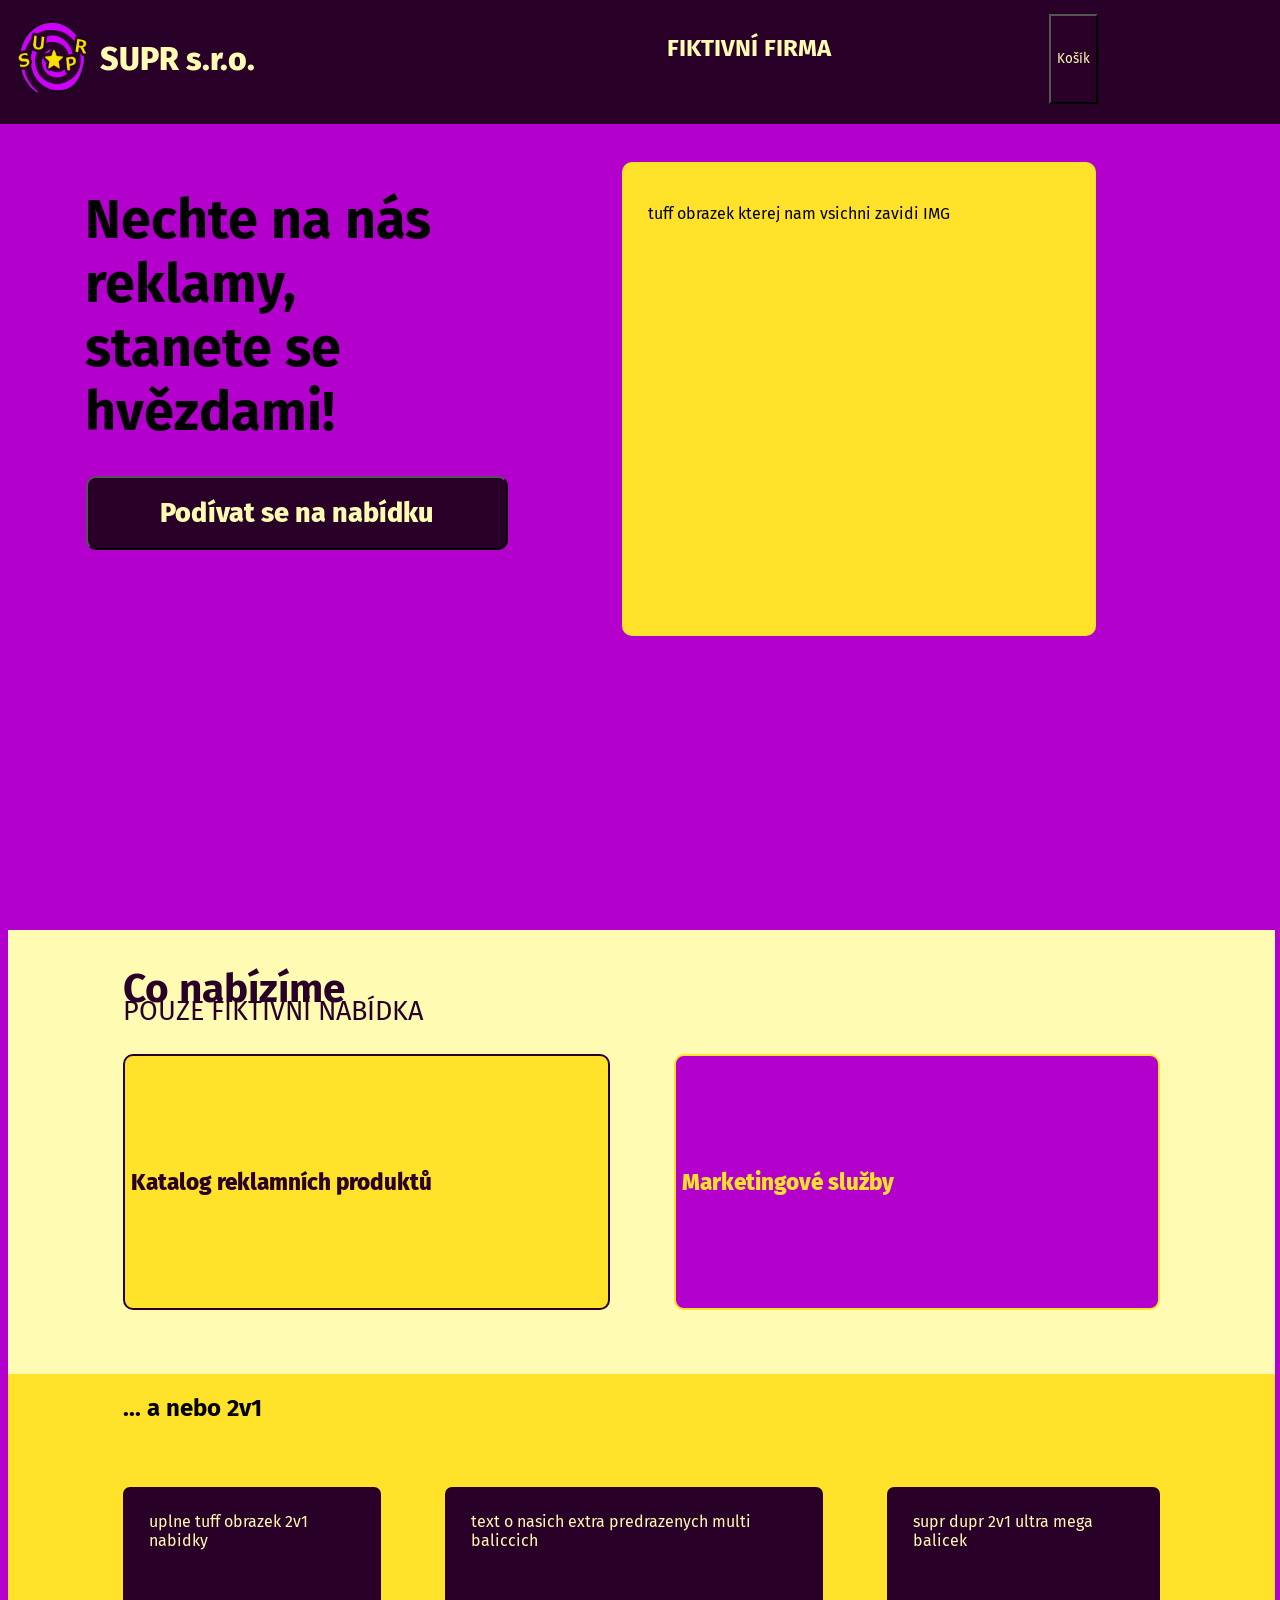
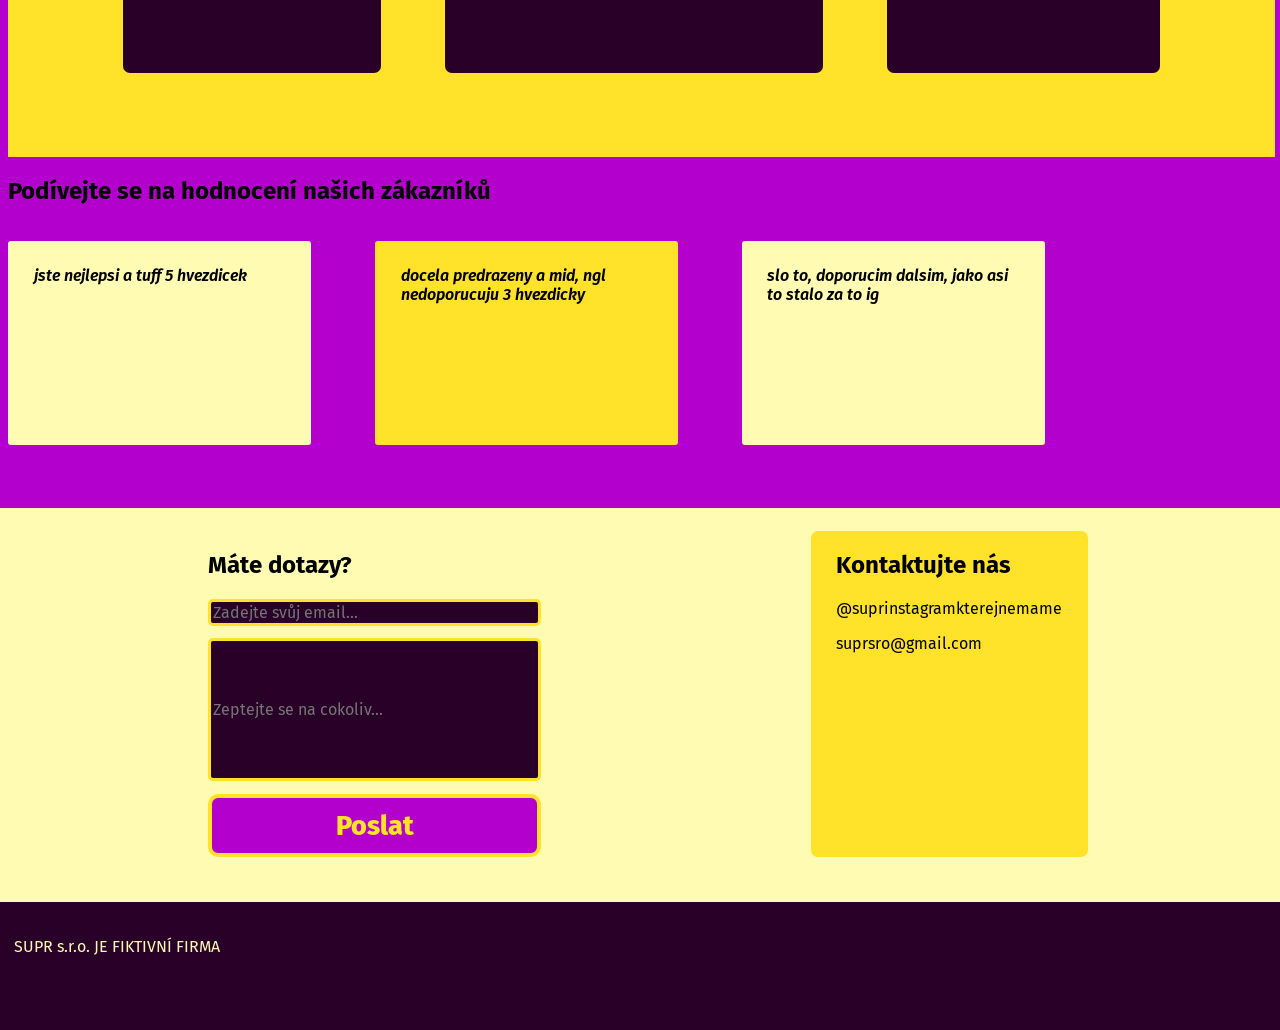
<file: index.html>
<!DOCTYPE html>
<html lang="cz">
<head>
    <meta charset="UTF-8">
    <meta name="viewport" content="width=device-width, initial-scale=1.0">
    <title>SUPR s.r.o.</title>
    <link rel="preconnect" href="https://fonts.googleapis.com">
    <link rel="preconnect" href="https://fonts.gstatic.com" crossorigin>
    <link href="https://fonts.googleapis.com/css2?family=Fira+Sans:ital,wght@0,100;0,200;0,300;0,400;0,500;0,600;0,700;0,800;0,900;1,100;1,200;1,300;1,400;1,500;1,600;1,700;1,800;1,900&display=swap" rel="stylesheet">
    <link rel="stylesheet" href="styles.css">
    
</head>
<body>
    <div class="vsechno">
        <div class="top">
            <div class="top-left">
                <img class="top-logo" src="images/suprlogo-removebg-preview.png" height="70vw" width="auto">
                <button class="top-title" type="button" onclick="window.location.href='pages/about.html'">SUPR s.r.o.</button>
            </div>
            <div class="top-right">
                <h2 class="top-subtitle">FIKTIVNÍ FIRMA</h2>
                <button class="top-kosik" type="button" onclick="window.location.href='pages/kosik.html'">Košík</button>
            </div>
        </div>
        <div class="headerig">
            <div class="headermaintext">
                <h2 class="headermaintex2">Nechte na nás reklamy, stanete se hvězdami!</h2>
                <button class="headermaintext3" type="button" onclick="window.location.href='pages/nabidka.html'">Podívat se na nabídku</button>  
            </div>
            <div class="headerimage">
                <p>tuff obrazek kterej nam vsichni zavidi IMG</p>
            </div>
        </div>

        <!--CONABIZIME-->
        <div class="conabizimeee">
            <div class="halvniconabizime">
                <div class="conabizimetext">
                <h2 class="conabizime">Co nabízíme</h2>
                <p class="pouzefiktivninabidka">POUZE FIKTIVNÍ NABÍDKA</p>
                <div class="obrazkyconabizime">
                    <button class="obrreklamniprodukty" type="button" onclick="window.location.href='pages/reklamniprodukty.html'">Katalog reklamních produktů</button>
                    <button class="obrmarketingovychsluzeb" type="button" onclick="window.location.href='pages/marketing.html'">Marketingové služby</button>
                </div>
            </div> 
            </div>   
            
            <div class="dvavjnabidka">   
                <h2 class="conabizime">... a nebo 2v1</h2>
                <div class="dvavjnebidky">   
                    <p class="mixa">uplne tuff obrazek 2v1 nabidky</p>
                    <p class="mix">text o nasich extra predrazenych multi baliccich</p>
                    <p class="mixc">supr dupr 2v1 ultra mega balicek</p>
                </div>
            </div>
        
        </div>
        <div class="hodnocenizakazniku">
            <h2 class="hodnocenizakaznikutext">Podívejte se na hodnocení našich zákazníků</h2>
            <div class="hodnocenizakazniku2">   
                <p class="hodnocenia">jste nejlepsi a tuff 5 hvezdicek</p>
                <p class="hodnocenib">docela predrazeny a mid, ngl nedoporucuju 3 hvezdicky</p>
                <p class="hodnocenic">slo to, doporucim dalsim, jako asi to stalo za to ig</p>
        </div>
        </div>
        <div class="dotazy">
            <div>
                <h2>Máte dotazy?</h2>
                <form class="form" action="mailto:suprsro@gmail.com" method="post" enctype="text/plain">
                    <input class="zadejteemail" type="text" placeholder="Zadejte svůj email...">
                    <input class="zeptejtese" type="text" placeholder="Zeptejte se na cokoliv...">
                    <button class="poslat">Poslat</button>
                </form>
            </div>
            <div class="kontaktujtenas">
                <h2>Kontaktujte nás</h2>
                <p>@suprinstagramkterejnemame</p>
                <p>suprsro@gmail.com</p>
            </div>
        </div>
        <div class="footer">   
            <p class="footertext">SUPR s.r.o. JE FIKTIVNÍ FIRMA</p>
        </div>
    </div>
</body>    

</html>
</file>
<file: styles.css>
* {
    font-family: "Fira Sans", sans-serif;
}

body {
    display: flex;
    flex-direction: column;
    width: clamp(90%, 90vw, 90%);
    gap: clamp(2vh, 5%, 5vh );
    background-color: #b400cc;
}
.top {
    display: flex;
    height: clamp(5%, 10vh, 10%);
    width: clamp(100%, 100vw, 100%);
    background-color: #290028;
    flex-direction: row;
    justify-content: space-between;
    margin: -1vw;
    margin: left -10vw;
    padding: 1.5vw;
    padding-left: 1.5vw;
    position: fixed;
    z-index: 100;

}
.top-left {
    display: flex;
    flex: 1;
    flex-direction: row;
    align-items: left;

}
.top-right {
    display: flex;
    flex: 1;
    flex-direction: row;
    align-items: right;
}   

.top-logo {
    display: flex;
    height:auto;
    width: 5rem;
    height: auto;
    position: relative;
}
.top-title {
    display: flex;
    color: #fffbb3;
    font-size: 2rem;
    position: relative;
    border: none;
    background-color: #290028;
    justify-content: center;
    font-weight: 800;
    align-items: center;

}
.top-subtitle {
    display: flex;
    margin-left: 1vw;
    color: #fffbb3;
    align-items: left;
}
.top-kosik {
    display: flex;
    height: 10vh;
    color: #fffbb3; 
    margin-left: 17vw;
    background-color: #290028;
    justify-content: center;
    align-items: center;
}


.headerig {
    display: flex;
    flex-direction: row;
    width: 100%;
    height: 60vw;
    gap: 5vw;
    margin-top: 10vh;
    position: relative;
    background-color: #b400cc;
}
.headermaintext {
    display: flex;
    flex: 1;
    flex-direction: column;
    align-items: left;
    margin-left: 5vw;
    height: 50vh;
    position: relative;
    gap: 2vw
}
.headermaintex2 {
    display: flex;
    font-size: 6vh;
    margin-top: 10vh;
    flex-direction: column;
    align-items: left;
    margin-left: 1vw;
    position: relative;
}
.headermaintext3 {
    display: flex;
    width: 100%;
    align-items: left;
    height: 10vh;
    background-color: #290028;
    color: #fffbb3;
    font-weight: 600;
    border-radius: 10px;
    padding: 1.5vw;
    margin:1.5vh;
    align-items: center;
    text-align: center;
    justify-content: center;
    font-weight: 800;
    font-size: 3vh;
    position: relative;
    margin-top: -3vw
}
.headerimage {
    display: flex;
    flex-direction: column;
    flex: 0.9;
    display: flex;
    flex: 1;
    align-items: right;
    margin-right: 5vw;
    background-color: #ffe229;
    margin: 5vw;
    border-radius: 10px;
    border: none;
    height: 47vh;
    padding: 2vw;
    position: relative
}

#CONABIZIME
.conabizimeee {
    display: flex;
    flex-direction: row;
    width: 100%;
    height:120%;
    margin-top: 10vh;
    position: relative;
    gap: 0
}
.halvniconabizime {
   display: flex;
    background-color: #fffbb3;
    width: 100%;
    flex-direction: column;
    padding-left: 10%;
    margin-top: 5vw;
    padding-bottom: 5vw;
    gap:0
}
.conabizimetext {
    display: flex;
    flex-direction: column;
    width: 100%;
    font-size: 3vh;
    color: #290028
}
.pouzefiktivninabidka {
    display: flex;
    margin-top: -4vw;
    color: #290028
}
.conabizime {
    display: flex;
    flex-direction: column;
    width: 100%;
}
.obrazkyconabizime {
    display: flex;
    flex-direction: row;
    width: 90%;
    height: 20vw;
    gap: 5vw;
}
.obrreklamniprodukty {
    display: flex;
    flex-direction: column;
    flex: 0.7;
    width: 100%;
    height: 20vw;
    background-color: #ffe229;
    border-radius: 10px;
    border: none;
    justify-content: center;
    font-weight: 800;
    font-size: 2.5vh;
    color: #290028;
    border: 2px solid #290028
}
.obrmarketingovychsluzeb {
    display: flex;
    flex: 0.7;
    flex-direction: column;
    width: 100%;
    height: 20vw;
    background-color: #b400cc;
    border-radius: 10px;
    border: none;
    justify-content: center;
    font-weight: 800;
    font-size: 2.5vh;
    color: #ffe229;
    border: 2px solid #ffe229
}   
.dvavjnabidka {
    display: flex;
    background-color: #ffe229;
    width: 100%;
    flex-direction: column;
    padding-left: 10%;
    justify-content: left
}
.dvavjnebidky {
    display: flex;
    flex-direction: row;
    gap: 5vw;
    max-width: 90%;
    height: 35vh

}
.mixa, .mix, .mixc {
    background-color: #290028;
    color: #fffbb3;
    padding: 2vw;
    border-radius: 7px;
    height: 15vh;
    margin-top: 5vh
}
.hodnocenizakazniku {
    display: flex;
    flex-direction: column;
    width: 100%;
    height:120%;
    margin-top: 0;
    position: relative;
    gap: 0
}
.hodnocenizakazniku2 {
    display: flex;
    flex-direction: row;
    width: 90%;
    height: 20vw;
    gap: 5vw;
    justify-content:center;
    adjust: center
}
.hodnocenia, .hodnocenib, .hodnocenic {
    display: flex;
    flex: 1;
    font-weight: 600;
    font-style: italic;
    height: 17vh;
    padding: 2vw;
    border-radius: 3px
}
.hodnocenia {
    background-color: #fffbb3;
}
.hodnocenib {
    background-color: #ffe229;
}
.hodnocenic {
    background-color: #fffbb3;
}
.dotazy {
    display: flex;
    flex-direction: column;
    width: 110%;
    height:150%;
    margin-top: 0;
    gap: 0;
    background-color: #fffbb3;
    margin-top: 3vh;
    margin-bottom: 0;
    padding-left: vw;
    flex-direction: row;
    margin-left: -1vw;
    padding: 1.8vw;
    padding-left: 1.5vw;
    position: relative;
    padding-bottom: 7vh;
    justify-content: space-around;
}
.form {
    display: flex;
    flex-direction: column;
    gap: 1vw;
    justify-content: left;
}
.zadejteemail {
    border-radius: 5px;
    background-color: #290028;
    color: #fffbb3;
    width: 150%;
    height: auto;
    font-size: 1rem;
    border: 3px solid #ffe229
}
.zeptejtese {
    border-radius: 5px;
    background-color: #290028;
    color: #fffbb3;
    width: 150%;
    height: 15vh;
    font-size: 1rem;
    justify-content: center;
    border: 3px solid #ffe229
}
.poslat {
    display: flex;
    width: 155%;
    align-items: left;
    height: 7vh;
    background-color: #b400cc;
    color: #ffe229;
    font-weight: 600;
    border-radius: 10px;
    padding: 1.5vw;
    align-items: center;
    text-align: center;
    justify-content: center;
    font-weight: 800;
    font-size: 3vh;
    position: relative;
    border: 4px solid #ffe229
}
.kontaktujtenas {
    background-color: #ffe229;
    padding-left: 2vw;
    padding-right: 2vw;
    border-radius: 7px
}
.footer {
    display: flex;
    height: 10vh;
    width: 110%;
    background-color: #290028;
    flex-direction: row;
    justify-content: space-between;
    margin: -1vw;
    margin-top: -2vh;
    margin: left -10vw;
    padding: 1.5vw;
    padding-left: 1.5vw;
    position: relative;

}
.footertext {
    display: flex;
    color: #fffbb3;
}
</file>
